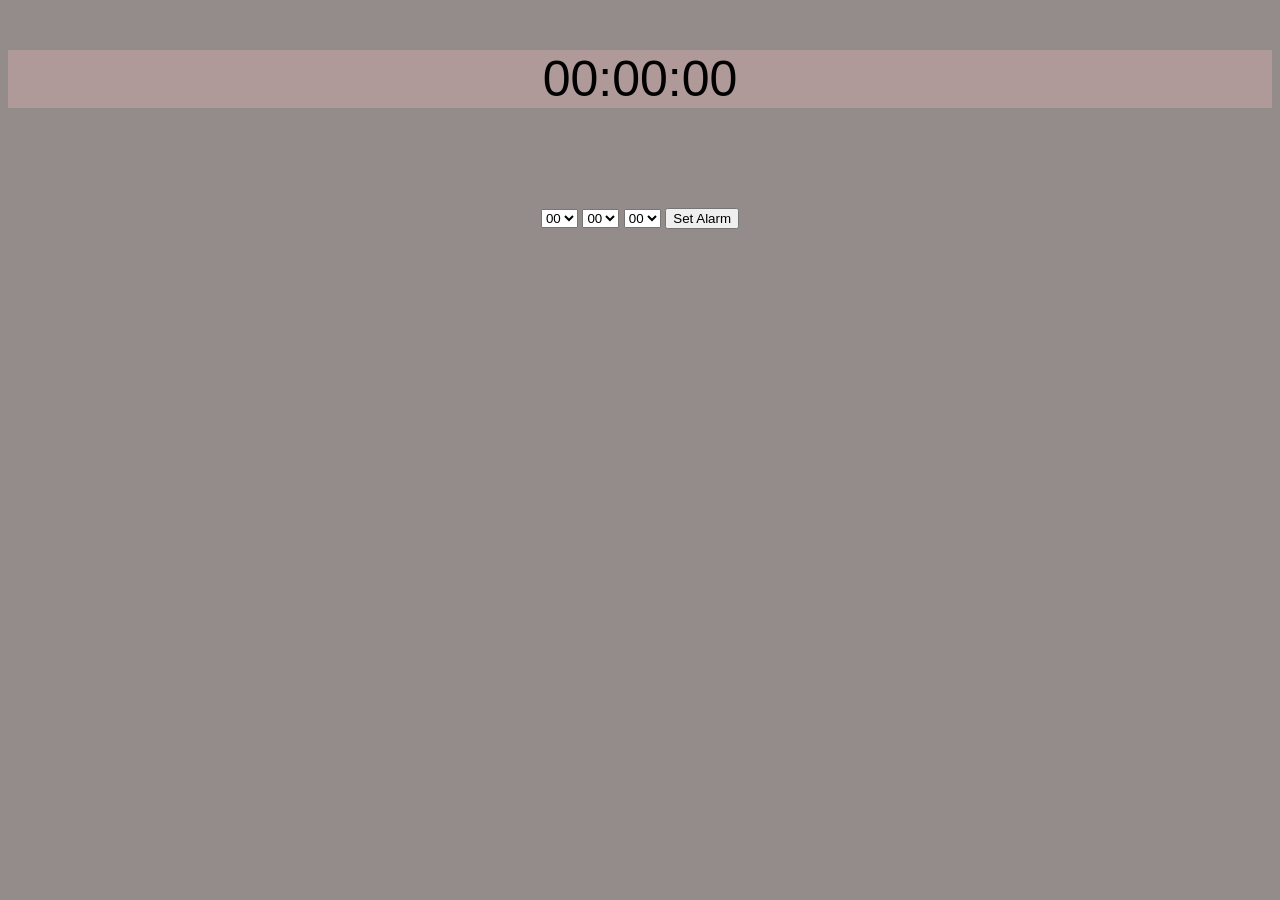
<file: index.html>
<!DOCTYPE html>
<html lang="en">
<head>
    <meta charset="UTF-8">
    <meta name="viewport" content="width=device-width, initial-scale=1.0">
    <title>Alram screen</title>
    <link rel="stylesheet" href="index.css">
    <script src="funtions.js" defer></script>
</head>
<body>
    <Section>
        <p id="timerDisplay">00:00:00</p>
    </Section>
    <form>
        <select name="hours" id="hours">
            <option value="00">00</option>
            <option value="1">1</option>
            <option value="2">2</option>
            <option value="3">3</option>
            <option value="4">4</option>
            <option value="5">5</option>
            <option value="6">6</option>
            <option value="7">7</option>
            <option value="8">8</option>
            <option value="9">9</option>
            <option value="10">10</option>
            <option value="11">11</option>
            <option value="12">12</option>
        </select>
        <select name="minutes" id="minutes">
            <option value="00">00</option>
            <option value="01">01</option>
            <option value="02">02</option>
            <option value="03">03</option>
            <option value="04">04</option>
            <option value="05">05</option>
            <option value="06">06</option>
            <option value="07">07</option>
            <option value="08">08</option>
            <option value="09">09</option>
            <option value="10">10</option>
            <option value="11">11</option>
            <option value="12">12</option>
            <option value="13">13</option>
            <option value="14">14</option>
            <option value="15">15</option>
            <option value="16">16</option>
            <option value="17">17</option>
            <option value="18">18</option>
            <option value="19">19</option>
            <option value="20">20</option>
            <option value="21">21</option>
            <option value="22">22</option>
            <option value="23">23</option>
            <option value="24">24</option>
            <option value="25">25</option>
            <option value="26">26</option>
            <option value="27">27</option>
            <option value="28">28</option>
            <option value="29">29</option>
            <option value="30">30</option>
            <option value="31">31</option>
            <option value="32">32</option>
            <option value="33">33</option>
            <option value="34">34</option>
            <option value="35">35</option>
            <option value="36">36</option>
            <option value="37">37</option>
            <option value="38">38</option>
            <option value="39">39</option>
            <option value="40">40</option>
            <option value="41">41</option>
            <option value="42">42</option>
            <option value="43">43</option>
            <option value="44">44</option>
            <option value="45">45</option>
            <option value="46">46</option>
            <option value="47">47</option>
            <option value="48">48</option>
            <option value="49">49</option>
            <option value="50">50</option>
            <option value="51">51</option>
            <option value="52">52</option>
            <option value="53">53</option>
            <option value="54">54</option>
            <option value="55">55</option>
            <option value="56">56</option>
            <option value="57">57</option>
            <option value="58">58</option>
            <option value="59">59</option>
        </select>
        <select name="seconds" id="seconds">
           <option value="00">00</option>
            <option value="1">1</option>
            <option value="2">2</option>
            <option value="3">3</option>
            <option value="4">4</option>
            <option value="5">5</option>
            <option value="6">6</option>
            <option value="7">7</option>
            <option value="8">8</option>
            <option value="9">9</option>
            <option value="10">10</option>
            <option value="11">11</option>
            <option value="12">12</option>
            <option value="13">13</option>
            <option value="14">14</option>
            <option value="15">15</option>
            <option value="16">16</option>
            <option value="17">17</option>
            <option value="18">18</option>
            <option value="19">19</option>
            <option value="20">20</option>
            <option value="21">21</option>
            <option value="22">22</option>
            <option value="23">23</option>
            <option value="24">24</option>
            <option value="25">25</option>
            <option value="26">26</option>
            <option value="27">27</option>
            <option value="28">28</option>
            <option value="29">29</option>
            <option value="30">30</option>
            <option value="31">31</option>
            <option value="32">32</option>
            <option value="33">33</option>
            <option value="34">34</option>
            <option value="35">35</option>
            <option value="36">36</option>
            <option value="37">37</option>
            <option value="38">38</option>
            <option value="39">39</option>
            <option value="40">40</option>
            <option value="41">41</option>
            <option value="42">42</option>
            <option value="43">43</option>
            <option value="44">44</option>
            <option value="45">45</option>
            <option value="46">46</option>
            <option value="47">47</option>
            <option value="48">48</option>
            <option value="49">49</option>
            <option value="50">50</option>
            <option value="51">51</option>
            <option value="52">52</option>
            <option value="53">53</option>
            <option value="54">54</option>
            <option value="55">55</option>
            <option value="56">56</option>
            <option value="57">57</option>
            <option value="58">58</option>
            <option value="59">59</option>
        </select>

        <button type="button" id="setAlarm">Set Alarm</button>
    </form>
</body>
</html>
</file>
<file: index.css>
form {
    text-align: center;
    margin-top: 100px;
}
section {
    text-align: center;
    margin-top: 50px;
    background-color: rgb(175, 153, 153);
}
body {
    background-color: #948b8b;
    font-family: Arial, sans-serif;
}
p {
    font-size: 50px;
    color: #000000;
}
</file>
